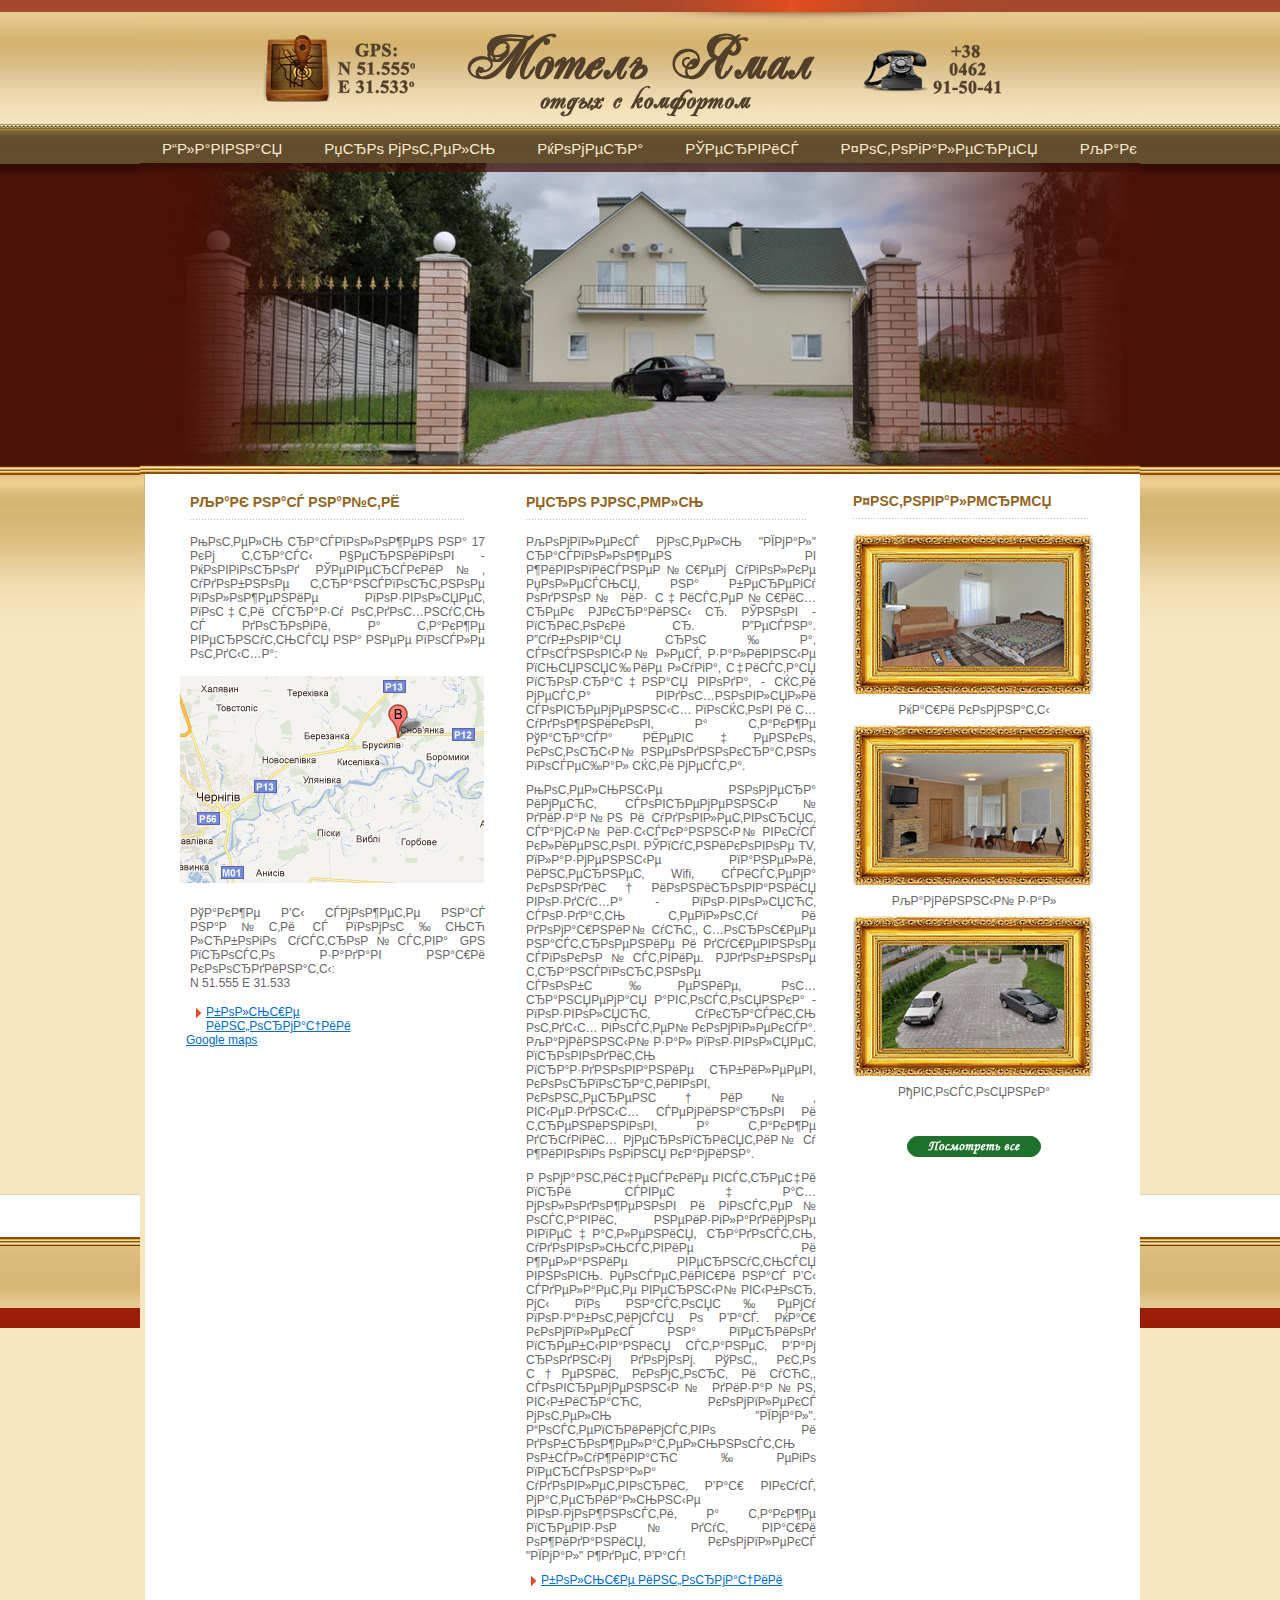
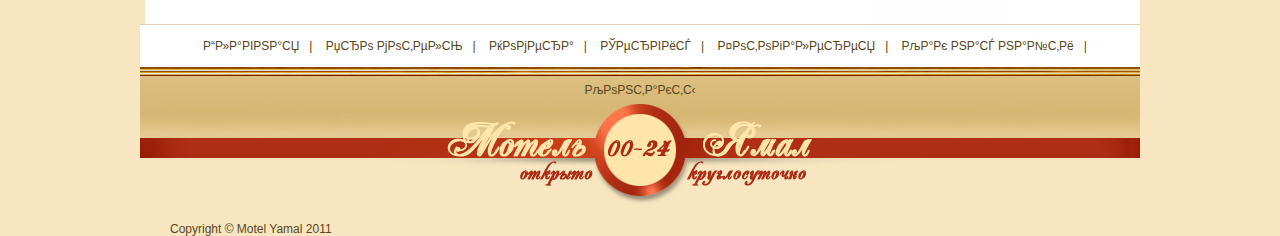
<file: index.html>
<html>
<head>
	<title>Мотель Ямал</title>
	<meta charset="Windows-1251">
	<link rel="stylesheet" type="text/css" href="style.css">
</head>
<body>
	<div id="header"><ul>
		<li><img src="images/gps.png" alt="" width="240" height="110" /></li>
		<li><a href="index.html" id="logo"><img src="images/logo_.png" alt="" width="360" height="110" /></a></li>
		<li><img src="images/phone.png" alt="" width="240" height="110" /></li></ul>
		<ul id="menu">
			<li><a href="index.html">Главная</a></li>
			<li><a href="about.html">Про мотель</a></li>
			<li><a href="#">Номера</a></li>
			<li><a href="#">Сервис</a></li>
			<li><a href="photo.html">Фотогалерея</a></li>
			<li><a href="#">Как нас найти</a></li>
			<li><a href="#">Контакты</a></li>
		</ul>
		<img src="images/image.jpg" alt="" width="1000" height="311" /><br />
	</div>
	<div id="content">
		<div class="inside">

			<div id="sidebar">
				<div class="block">
					<h4>Как нас найти</h4>
					<p>Мотель расположен на 17 км трасы Чернигов - Новгород Северский, удобное транспортное положение позволяет почти сразу отдохнуть с дороги, а также вернуться на нее после отдыха:</p>
					<img src="images/map.png" alt="" width="304" height="207" class="map" /><br />
					<p></p>
					<p>Также Вы сможете нас найти с помощью любого устройства GPS просто задав наши координаты:<br>
					N 51.555 E 31.533</p>
					<a href="#" class="more">больше информации</a>
<a href="http://maps.google.com.ua/maps/place?q=%D0%9C%D0%BE%D1%82%D0%B5%D0%BB%D1%8C+%D0%AF%D0%BC%D0%B0%D0%BB&hl=uk&ie=UTF8&cid=14904190837926937817">Google maps</a>
				</div>
			</div>

			<div id="center">
				<div class="block">
					<h4>Про мотель</h4>
					<p>Комплекс мотель "Ямал" расположен в живописнейшем уголке Полесья, на берегу одной из чистейших рек Украины р. Снов - притоки р. Десна. Дубовая роща, сосновый лес, заливные пьянящие луга, чистая прозрачная вода, - эти места вдохновляли современных поэтов и художников, а также Тараса Шевченко, который неоднократно посещал эти места.</p>
					<p>Мотельные номера имеют современный дизайн и удовлетворят самый изысканный вкус клиентов. Спутниковое TV, плазменные панели, интернет Wifi, система кондиционирования воздуха - позволяют создать теплоту и домашний уют, хорошее настроение и душевное спокойствие. Удобное транспортное сообщение, охраняемая автостоянка - позволяют украсить отдых гостей комплекса. Каминный зал позволяет проводить празднование юбилеев, коорпоративов, конференций, выездных семинаров и тренингов, а также других мероприятий у живого огня камина.</p>
					<p>Романтические встречи при свечах молодоженов и гостей оставит неизгладимое впечатления,  радость, удовольствие и желание вернуться вновь. Посетивши нас Вы сделаете верный выбор, мы по настоящему позаботимся о Вас. Наш комплекс на период пребывания станет Вам родным домом. Тот, кто ценит комфорт и уют, современный дизайн, выбирают комплекс мотель "Ямал". Гостеприимство и доброжелательность обслуживающего персонала удовлетворит Ваш вкус, материальные возможности, а также превзойдут ваши ожидания, комплекс "Ямал" ждет Вас!</p>
					<a href="about.html" class="more">больше информации</a>
				</div>
			</div>
			<div id="photogallery">
				<div class="photos">
					<h4>Фотогалерея</h4>
					<a href="/photo.html#11"><img src="images/3.png" alt="" width="182" height="103" /></a>
					<span>Наши комнаты</span>
					<a href="/photo.html#7"><img src="images/2.png" alt="" width="182" height="103" /></a>
					<span>Каминный зал</span>
					<a href="/photo.html#5"><img src="images/1.png" alt="" width="182" height="103" /></a>
					<span>Автостоянка</span>
					<a href="photo.html" id="all"><img src="images/all2.png" alt="" width="134" height="21" /></a>		 
				</div>
			</div>
		</div>	
	</div>
	<div id="footer">
		<ul>
			<li><a href="index.html">Главная</a>|</li>
			<li><a href="about.html">Про мотель</a>|</li>
			<li><a href="#">Номера</a>|</li>
			<li><a href="#">Сервис</a>|</li>
			<li><a href="photo.html">Фотогалерея</a>|</li>
			<li><a href="#">Как нас найти</a>|</li>
			<li><a href="#">Контакты</a></li>
		</ul>
		<div id="copyright">
			<span>Copyright &copy; Motel Yamal 2011</span>
		</div>
	</div>
</body>
</html>
</file>
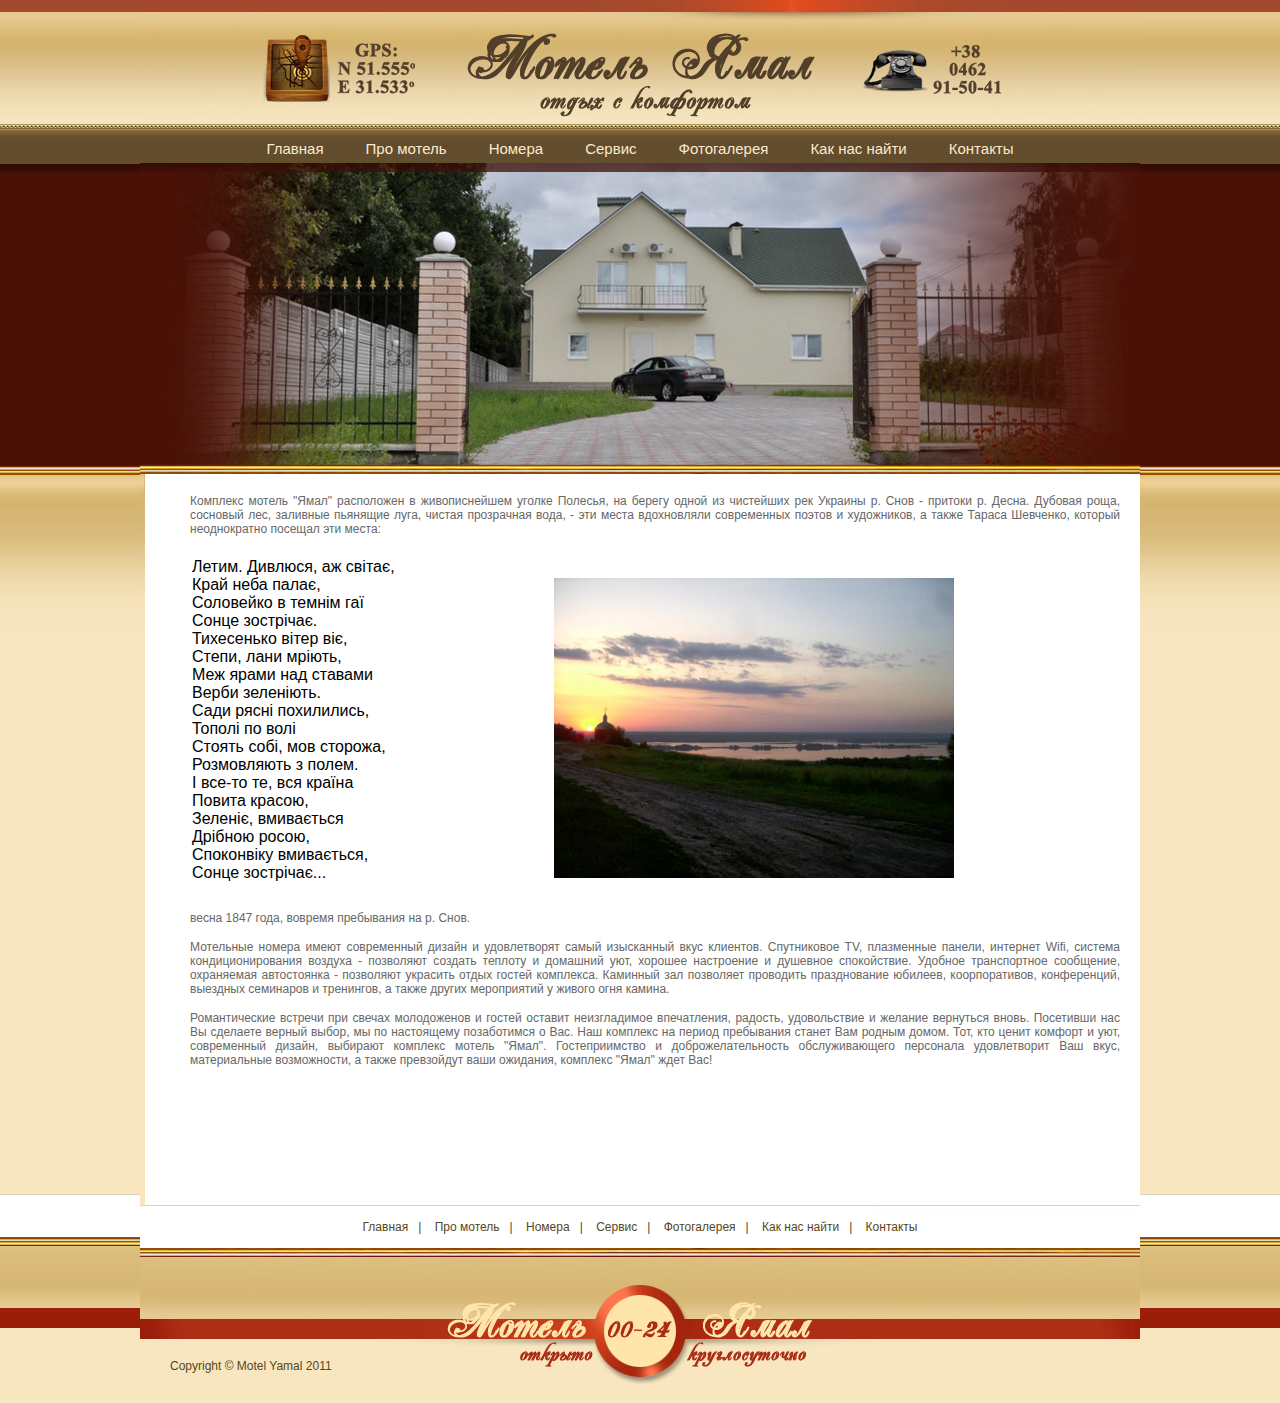
<file: about.html>
<html>
<head>
	<title>Мотель Ямал</title>
	<meta charset="utf-8">
	<link rel="stylesheet" type="text/css" href="style.css">
</head>
<body>
	<div id="header"><ul>
		<li><img src="images/gps.png" alt="" width="240" height="110" /></li>
		<li><a href="index.html" id="logo"><img src="images/logo_.png" alt="" width="360" height="110" /></a></li>
		<li><img src="images/phone.png" alt="" width="240" height="110" /></li></ul>
		<ul id="menu">
			<li><a href="index.html">Главная</a></li>
			<li><a href="about.html">Про мотель</a></li>
			<li><a href="#">Номера</a></li>
			<li><a href="#l">Сервис</a></li>
			<li><a href="photo.html">Фотогалерея</a></li>
			<li><a href="#">Как нас найти</a></li>
			<li><a href="#">Контакты</a></li>
		</ul>
		<img src="images/image.jpg" alt="" width="1000" height="311" /><br />
	</div>
	<div id="content">
		<div class="inside">
			<div id="sidebar_p">
				<div class="block">
					<p>Комплекс мотель "Ямал" расположен в живописнейшем уголке Полесья, на берегу одной из чистейших рек Украины р. Снов - притоки р. Десна. Дубовая роща, сосновый лес, заливные пьянящие луга, чистая прозрачная вода, - эти места вдохновляли современных поэтов и художников, а также Тараса Шевченко, который неоднократно посещал эти места:</p>
<table><tr><td class="tddd">
<p>Летим. Дивлюся, аж світає,<br>
Край неба палає,<br>
Соловейко в темнім гаї<br>
Сонце зострічає.<br>
Тихесенько вітер віє,<br>
Степи, лани мріють,<br>
Меж ярами над ставами<br>
Верби зеленіють.<br>
Сади рясні похилились,<br>
Тополі по волі<br>
Стоять собі, мов сторожа,<br>
Розмовляють з полем.<br>
І все-то те, вся країна<br>
Повита красою,<br>
Зеленіє, вмивається<br>
Дрібною росою,<br>
Споконвіку вмивається,<br>
Сонце зострічає...
</p></td>
<td><img align="center" src="images/Snov.png" alt="р. Снов" width="400" height="300" /></td></tr></table>
					<p>весна 1847 года, вовремя пребывания на р. Снов.</p>
					<p>Мотельные номера имеют современный дизайн и удовлетворят самый изысканный вкус клиентов. Спутниковое TV, плазменные панели, интернет Wifi, система кондиционирования воздуха - позволяют создать теплоту и домашний уют, хорошее настроение и душевное спокойствие. Удобное транспортное сообщение, охраняемая автостоянка - позволяют украсить отдых гостей комплекса. Каминный зал позволяет проводить празднование юбилеев, коорпоративов, конференций, выездных семинаров и тренингов, а также других мероприятий у живого огня камина.</p>
					<p>Романтические встречи при свечах молодоженов и гостей оставит неизгладимое впечатления,  радость, удовольствие и желание вернуться вновь. Посетивши нас Вы сделаете верный выбор, мы по настоящему позаботимся о Вас. Наш комплекс на период пребывания станет Вам родным домом. Тот, кто ценит комфорт и уют, современный дизайн, выбирают комплекс мотель "Ямал". Гостеприимство и доброжелательность обслуживающего персонала удовлетворит Ваш вкус, материальные возможности, а также превзойдут ваши ожидания, комплекс "Ямал" ждет Вас!</p>
<div id="prefooter2"></div>				
</div>
			</div>
		</div>	
	</div>
	<div id="footer">
		<ul>
			<li><a href="index.html">Главная</a>|</li>
			<li><a href="about.html">Про мотель</a>|</li>
			<li><a href="#">Номера</a>|</li>
			<li><a href="#">Сервис</a>|</li>
			<li><a href="photo.html">Фотогалерея</a>|</li>
			<li><a href="#">Как нас найти</a>|</li>
			<li><a href="#">Контакты</a></li>
		</ul>
		<div id="copyright">
			<span>Copyright &copy; Motel Yamal 2011</span>
		</div>
	</div>
</body>
</html>
</file>
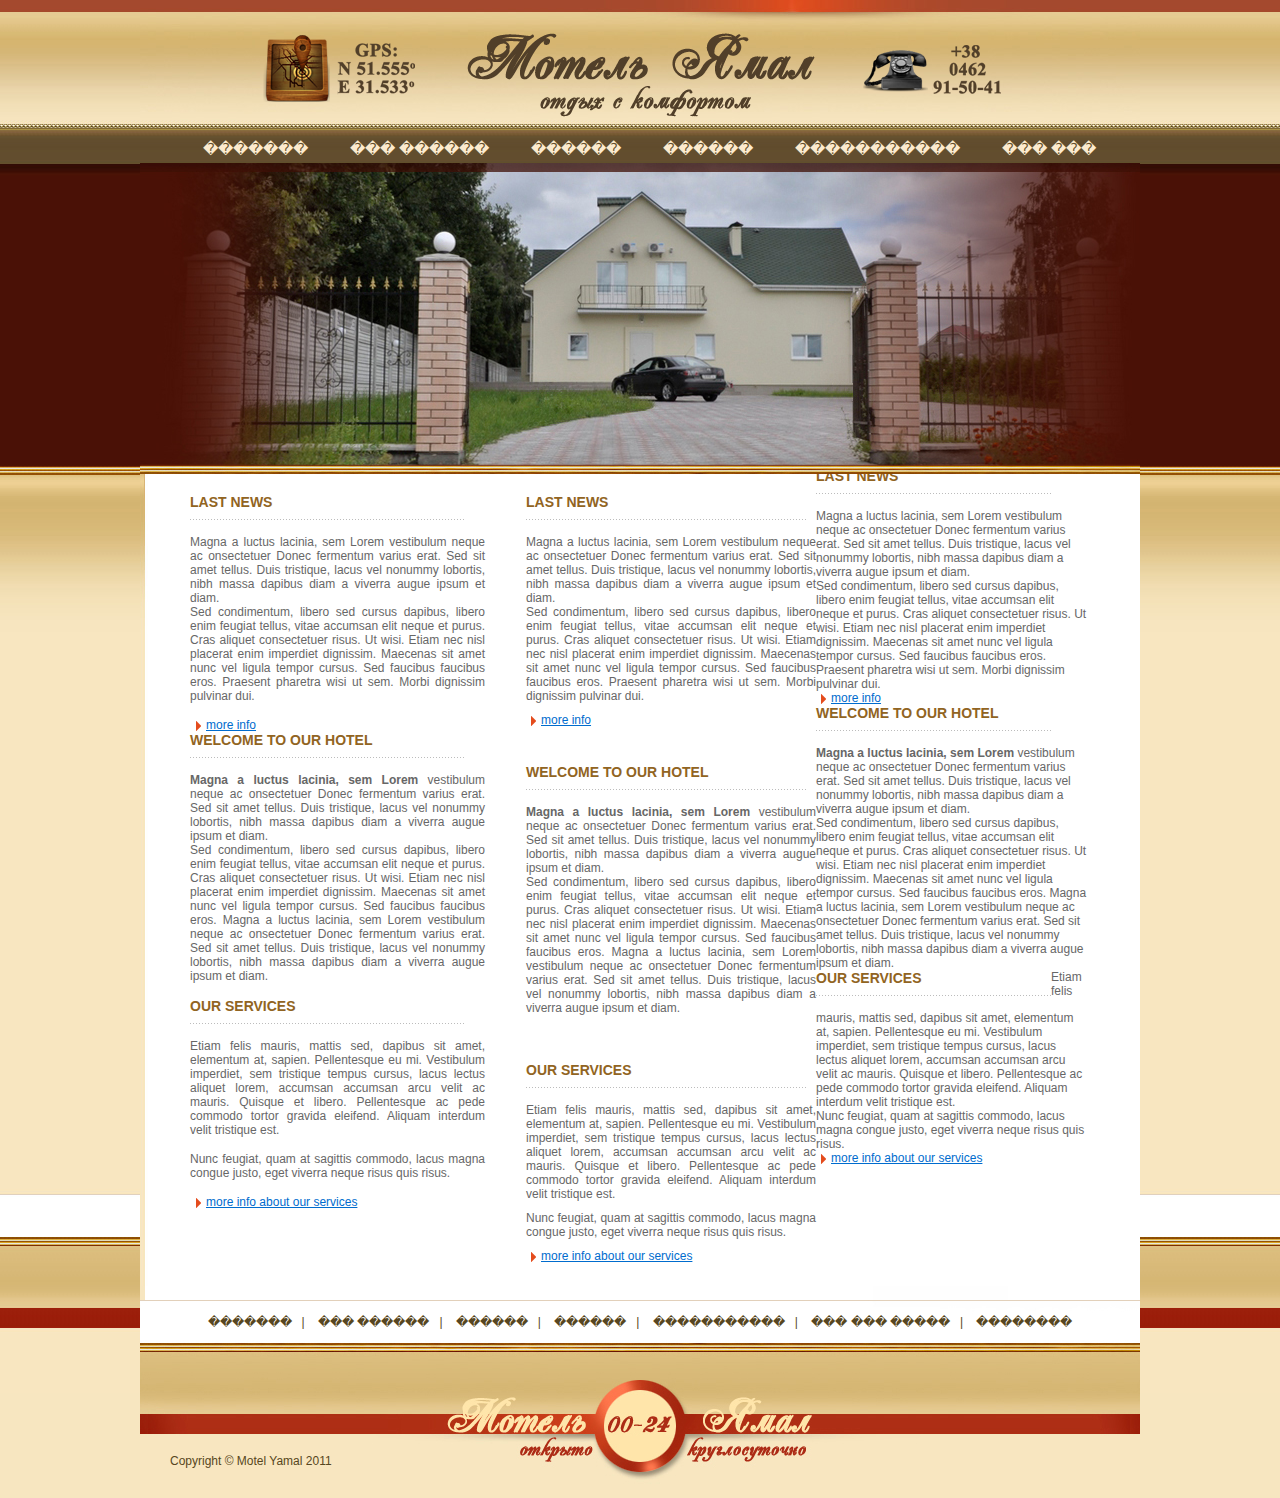
<file: contact.html>
<html>
<head>
	<title>������ ����</title>
	<meta charset="utf-8">
	<link rel="stylesheet" type="text/css" href="style.css" />
</head>
<body>
	<div id="header"><ul>
		<li><img src="images/_gps_.png" alt="" width="240" height=110" /></li>
		<li><a href="index.html" id="logo"><img src="images/logo_.png" alt="" width="360" height=110" /></a></li>
		<li><img src="images/_phone_.png" alt="" width="240" height=110" /></li></ul>
		<ul id="menu">
			<li><a href="index.html">�������</a></li>
			<li><a href="about.html">��� ������</a></li>
			<li><a href="rooms.html">������</a></li>
			<li><a href="service.html">������</a></li>
			<li><a href="photo.html">�����������</a></li>
			<li><a href="find.html">��� ��� �����</a></li>
			<li><a href="contact.html">��������</a></li>
		</ul>
		<img src="images/image.jpg" alt="" width="1000" height="311" /><br />
	</div>
	<div id="content">
		<div class="inside">
			<div id="sidebar">
				<div class="block">
					<h4>Last News</h4>
					<p>Magna a luctus lacinia, sem Lorem vestibulum neque ac onsectetuer Donec fermentum varius erat. Sed sit amet tellus. Duis tristique, lacus vel nonummy lobortis, nibh massa dapibus diam a viverra augue ipsum et diam.<br /> Sed condimentum, libero sed cursus dapibus, libero enim feugiat tellus, vitae accumsan elit neque et purus. Cras aliquet consectetuer risus. Ut wisi. Etiam nec nisl placerat enim imperdiet dignissim. Maecenas sit amet nunc vel ligula tempor cursus. Sed faucibus faucibus eros. Praesent pharetra wisi ut sem. Morbi dignissim pulvinar dui. </p>
					<a href="#" class="more">more info</a>
				</div>
				<div class="block">
					<h4>Welcome to our hotel</h4>
					<p><strong>Magna a luctus lacinia, sem Lorem</strong> vestibulum neque ac onsectetuer Donec fermentum varius erat. Sed sit amet tellus. Duis tristique, lacus vel nonummy lobortis, nibh massa dapibus diam a viverra augue ipsum et diam.<br /> Sed condimentum, libero sed cursus dapibus, libero enim feugiat tellus, vitae accumsan elit neque et purus. Cras aliquet consectetuer risus. Ut wisi. Etiam nec nisl placerat enim imperdiet dignissim. Maecenas sit amet nunc vel ligula tempor cursus. Sed faucibus faucibus eros. Magna a luctus lacinia, sem Lorem vestibulum neque ac onsectetuer Donec fermentum varius erat. Sed sit amet tellus. Duis tristique, lacus vel nonummy lobortis, nibh massa dapibus diam a viverra augue ipsum et diam. </p>
				</div>
				<div class="block">
					<h4>Our Services</h4>
					<p>Etiam felis mauris, mattis sed, dapibus sit amet, elementum at, sapien. Pellentesque eu mi. Vestibulum imperdiet, sem tristique tempus cursus, lacus lectus aliquet lorem, accumsan accumsan arcu velit ac mauris. Quisque et libero. Pellentesque ac pede commodo tortor gravida eleifend. Aliquam interdum velit tristique est. </p>
					<p>Nunc feugiat, quam at sagittis commodo, lacus magna congue justo, eget viverra neque risus quis risus.</p>
					<a href="#" class="more">more info about our services</a>
				</div>
			</div>
			<div id="center">
				<div class="block">
					<h4>Last News</h4>
					<p>Magna a luctus lacinia, sem Lorem vestibulum neque ac onsectetuer Donec fermentum varius erat. Sed sit amet tellus. Duis tristique, lacus vel nonummy lobortis, nibh massa dapibus diam a viverra augue ipsum et diam.<br /> Sed condimentum, libero sed cursus dapibus, libero enim feugiat tellus, vitae accumsan elit neque et purus. Cras aliquet consectetuer risus. Ut wisi. Etiam nec nisl placerat enim imperdiet dignissim. Maecenas sit amet nunc vel ligula tempor cursus. Sed faucibus faucibus eros. Praesent pharetra wisi ut sem. Morbi dignissim pulvinar dui. </p>
					<a href="#" class="more">more info</a>
				</div>
				<div class="block">
					<h4>Welcome to our hotel</h4>
					<p><strong>Magna a luctus lacinia, sem Lorem</strong> vestibulum neque ac onsectetuer Donec fermentum varius erat. Sed sit amet tellus. Duis tristique, lacus vel nonummy lobortis, nibh massa dapibus diam a viverra augue ipsum et diam.<br /> Sed condimentum, libero sed cursus dapibus, libero enim feugiat tellus, vitae accumsan elit neque et purus. Cras aliquet consectetuer risus. Ut wisi. Etiam nec nisl placerat enim imperdiet dignissim. Maecenas sit amet nunc vel ligula tempor cursus. Sed faucibus faucibus eros. Magna a luctus lacinia, sem Lorem vestibulum neque ac onsectetuer Donec fermentum varius erat. Sed sit amet tellus. Duis tristique, lacus vel nonummy lobortis, nibh massa dapibus diam a viverra augue ipsum et diam. </p>
				</div>
				<div class="block">
					<h4>Our Services</h4>
					<p>Etiam felis mauris, mattis sed, dapibus sit amet, elementum at, sapien. Pellentesque eu mi. Vestibulum imperdiet, sem tristique tempus cursus, lacus lectus aliquet lorem, accumsan accumsan arcu velit ac mauris. Quisque et libero. Pellentesque ac pede commodo tortor gravida eleifend. Aliquam interdum velit tristique est. </p>
					<p>Nunc feugiat, quam at sagittis commodo, lacus magna congue justo, eget viverra neque risus quis risus.</p>
					<a href="#" class="more">more info about our services</a>
				</div>
			</div>
			<div id="photogallery">
				<div class="block">
					<h4>Last News</h4>
					<p>Magna a luctus lacinia, sem Lorem vestibulum neque ac onsectetuer Donec fermentum varius erat. Sed sit amet tellus. Duis tristique, lacus vel nonummy lobortis, nibh massa dapibus diam a viverra augue ipsum et diam.<br /> Sed condimentum, libero sed cursus dapibus, libero enim feugiat tellus, vitae accumsan elit neque et purus. Cras aliquet consectetuer risus. Ut wisi. Etiam nec nisl placerat enim imperdiet dignissim. Maecenas sit amet nunc vel ligula tempor cursus. Sed faucibus faucibus eros. Praesent pharetra wisi ut sem. Morbi dignissim pulvinar dui. </p>
					<a href="#" class="more">more info</a>
				</div>
				<div class="block">
					<h4>Welcome to our hotel</h4>
					<p><strong>Magna a luctus lacinia, sem Lorem</strong> vestibulum neque ac onsectetuer Donec fermentum varius erat. Sed sit amet tellus. Duis tristique, lacus vel nonummy lobortis, nibh massa dapibus diam a viverra augue ipsum et diam.<br /> Sed condimentum, libero sed cursus dapibus, libero enim feugiat tellus, vitae accumsan elit neque et purus. Cras aliquet consectetuer risus. Ut wisi. Etiam nec nisl placerat enim imperdiet dignissim. Maecenas sit amet nunc vel ligula tempor cursus. Sed faucibus faucibus eros. Magna a luctus lacinia, sem Lorem vestibulum neque ac onsectetuer Donec fermentum varius erat. Sed sit amet tellus. Duis tristique, lacus vel nonummy lobortis, nibh massa dapibus diam a viverra augue ipsum et diam. </p>
				</div>
				<div class="block">
					<h4>Our Services</h4>
					<p>Etiam felis mauris, mattis sed, dapibus sit amet, elementum at, sapien. Pellentesque eu mi. Vestibulum imperdiet, sem tristique tempus cursus, lacus lectus aliquet lorem, accumsan accumsan arcu velit ac mauris. Quisque et libero. Pellentesque ac pede commodo tortor gravida eleifend. Aliquam interdum velit tristique est. </p>
					<p>Nunc feugiat, quam at sagittis commodo, lacus magna congue justo, eget viverra neque risus quis risus.</p>
					<a href="#" class="more">more info about our services</a>
				</div>
			</div>
		</div>	
	</div>
	<div id="footer">
		<ul>
			<li><a href="index.html">�������</a>|</li>
			<li><a href="about.html">��� ������</a>|</li>
			<li><a href="rooms.html">������</a>|</li>
			<li><a href="service.html">������</a>|</li>
			<li><a href="photo.html">�����������</a>|</li>
			<li><a href="find.html">��� ��� �����</a>|</li>
			<li><a href="contact.html">��������</a></li>
		</ul>
		<div id="copyright">
			<span>Copyright &copy; Motel Yamal 2011</span>
		</div>
	</div>
</body>
</html>
</file>
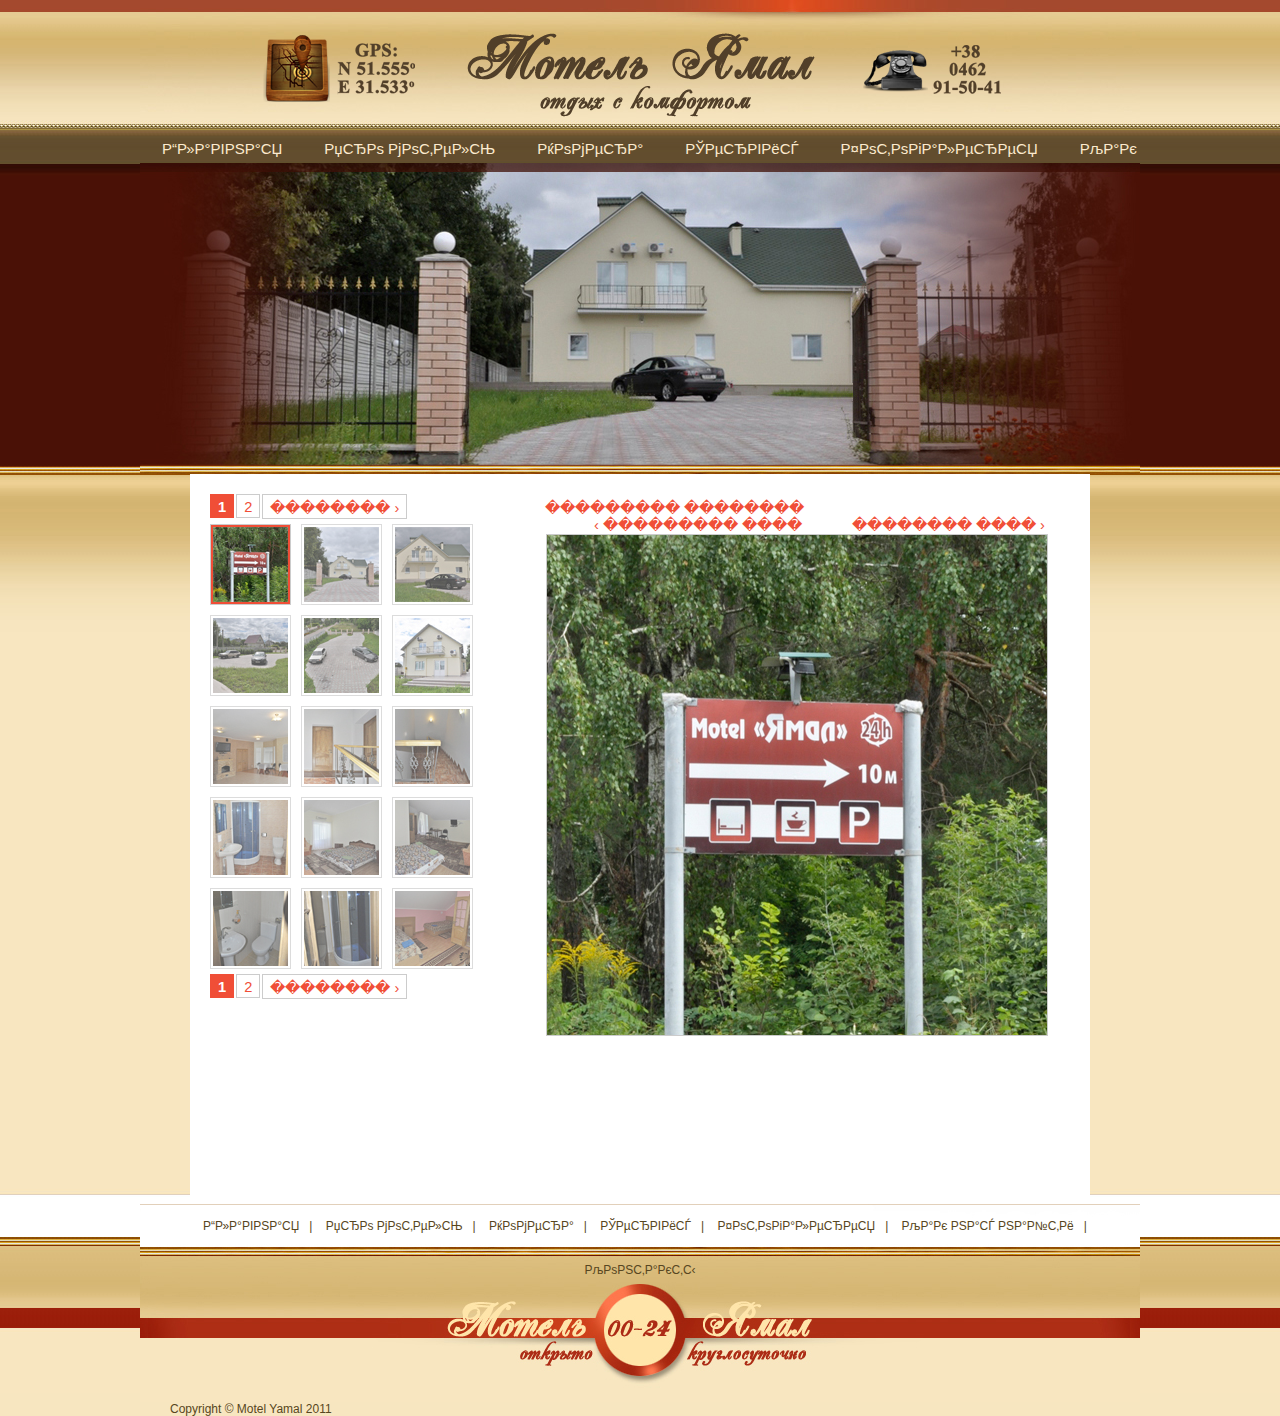
<file: photo.html>
<html>
<head>
	<title>Мотель Ямал</title>
	<meta charset="Windows-1251">
	<link rel="stylesheet" type="text/css" href="style.css">
	<link rel="stylesheet" href="css_photo/galleriffic.css" type="text/css">
	<script type="text/javascript" src="js/jquery-1.3.2.js"></script>
	<script type="text/javascript" src="js/jquery.history.js"></script>
	<script type="text/javascript" src="js/jquery.galleriffic.js"></script>
	<script type="text/javascript" src="js/jquery.opacityrollover.js"></script>
	<script type="text/javascript" src="js/noscript_photo.js"></script>
</head>
<body>
	<div id="header"><ul>
		<li><img src="images/gps.png" alt="" width="240" height="110" /></li>
		<li><a href="index.html" id="logo"><img src="images/logo_.png" alt="" width="360" height="110" /></a></li>
		<li><img src="images/phone.png" alt="" width="240" height="110" /></li></ul>
		<ul id="menu">
			<li><a href="index.html">Главная</a></li>
			<li><a href="about.html">Про мотель</a></li>
			<li><a href="#">Номера</a></li>
			<li><a href="#">Сервис</a></li>
			<li><a href="photo.html">Фотогалерея</a></li>
			<li><a href="#">Как нас найти</a></li>
			<li><a href="#">Контакты</a></li>
		</ul>
		<img src="images/image.jpg" alt="" width="1000" height="311" /><br />
	</div>
<div id="page">
<div id="container">
<div id="gallery" class="content">
	<div id="controls" class="controls"></div>
	<div class="slideshow-container">
		<div id="loading" class="loader"></div>
		<div id="slideshow" class="slideshow"></div>
	</div>
	<div id="caption" class="caption-container"></div>
</div>
<div id="thumbs" class="navigation">
<ul class="thumbs noscript">

<li>
<a class="thumb" name="" href="/photo/1.jpg" title="">
<img src="/photo/1_s.jpg" alt="" /></a>

<div class="caption">
	<div class="image-title"></div>
	<div class="image-desc"></div>
</div>
</li>

<li>
<a class="thumb" name="" href="/photo/2.jpg" title="">
<img src="/photo/2_s.jpg" alt="" /></a>

<div class="caption">
	<div class="image-title"></div>
	<div class="image-desc"></div>
</div>
</li>

<li>
<a class="thumb" name="" href="/photo/3.JPG" title="">
<img src="/photo/3_s.jpg" alt="" /></a>

<div class="caption">
	<div class="image-title"></div>
	<div class="image-desc"></div>
</div>
</li>

<li>
<a class="thumb" name="" href="/photo/4.JPG" title="">
<img src="/photo/4_s.jpg" alt="" /></a>

<div class="caption">
	<div class="image-title"></div>
	<div class="image-desc"></div>
</div>
</li>

<li>
<a class="thumb" name="" href="/photo/5.JPG" title="">
<img src="/photo/5_s.jpg" alt="" /></a>

<div class="caption">
	<div class="image-title"></div>
	<div class="image-desc"></div>
</div>
</li>

<li>
<a class="thumb" name="" href="/photo/6.jpg" title="">
<img src="/photo/6_s.jpg" alt="" /></a>

<div class="caption">
	<div class="image-title"></div>
	<div class="image-desc"></div>
</div>
</li>

<li>
<a class="thumb" name="" href="/photo/7.jpg" title="">
<img src="/photo/7_s.jpg" alt="" /></a>

<div class="caption">
	<div class="image-title"></div>
	<div class="image-desc"></div>
</div>
</li>

<li>
<a class="thumb" name="" href="/photo/8.jpg" title="">
<img src="/photo/8_s.jpg" alt="" /></a>

<div class="caption">
	<div class="image-title"></div>
	<div class="image-desc"></div>
</div>
</li>

<li>
<a class="thumb" name="" href="/photo/9.jpg" title="">
<img src="/photo/9_s.jpg" alt="" /></a>

<div class="caption">
	<div class="image-title"></div>
	<div class="image-desc"></div>
</div>
</li>

<li>
<a class="thumb" name="" href="/photo/10.JPG" title="">
<img src="/photo/10_s.jpg" alt="" /></a>

<div class="caption">
	<div class="image-title"></div>
	<div class="image-desc"></div>
</div>
</li>

<li>
<a class="thumb" name="" href="/photo/11.jpg" title="">
<img src="/photo/11_s.jpg" alt="" /></a>

<div class="caption">
	<div class="image-title"></div>
	<div class="image-desc"></div>
</div>
</li>

<li>
<a class="thumb" name="" href="/photo/12.jpg" title="">
<img src="/photo/12_s.jpg" alt="" /></a>

<div class="caption">
	<div class="image-title"></div>
	<div class="image-desc"></div>
</div>
</li>

<li>
<a class="thumb" name="" href="/photo/13.JPG" title="">
<img src="/photo/13_s.jpg" alt="" /></a>

<div class="caption">
	<div class="image-title"></div>
	<div class="image-desc"></div>
</div>
</li>

<li>
<a class="thumb" name="" href="/photo/14.JPG" title="">
<img src="/photo/14_s.jpg" alt="" /></a>

<div class="caption">
	<div class="image-title"></div>
	<div class="image-desc"></div>
</div>
</li>

<li>
<a class="thumb" name="" href="/photo/15.jpg" title="">
<img src="/photo/15_s.jpg" alt="" /></a>

<div class="caption">
	<div class="image-title"></div>
	<div class="image-desc"></div>
</div>
</li>

<li>
<a class="thumb" name="" href="/photo/16.JPG" title="">
<img src="/photo/16_s.jpg" alt="" /></a>

<div class="caption">
	<div class="image-title"></div>
	<div class="image-desc"></div>
</div>
</li>

<li>
<a class="thumb" name="" href="/photo/17.JPG" title="">
<img src="/photo/17_s.jpg" alt="" /></a>

<div class="caption">
	<div class="image-title"></div>
	<div class="image-desc"></div>
</div>
</li>

<li>
<a class="thumb" name="" href="/photo/18.JPG" title="">
<img src="/photo/18_s.jpg" alt="" /></a>

<div class="caption">
	<div class="image-title"></div>
	<div class="image-desc"></div>
</div>
</li>

<li>
<a class="thumb" name="" href="/photo/19.JPG" title="">
<img src="/photo/19_s.jpg" alt="" /></a>

<div class="caption">
	<div class="image-title"></div>
	<div class="image-desc"></div>
</div>
</li>

<li>
<a class="thumb" name="" href="/photo/20.JPG" title="">
<img src="/photo/20_s.jpg" alt="" /></a>

<div class="caption">
	<div class="image-title"></div>
	<div class="image-desc"></div>
</div>
</li>

<li>
<a class="thumb" name="" href="/photo/21.jpg" title="">
<img src="/photo/21_s.jpg" alt="" /></a>

<div class="caption">
	<div class="image-title"></div>
	<div class="image-desc"></div>
</div>
</li>

<li>
<a class="thumb" name="" href="/photo/22.JPG" title="">
<img src="/photo/22_s.jpg" alt="" /></a>

<div class="caption">
	<div class="image-title"></div>
	<div class="image-desc"></div>
</div>
</li>

<li>
<a class="thumb" name="" href="/photo/23.JPG" title="">
<img src="/photo/23_s.jpg" alt="" /></a>

<div class="caption">
	<div class="image-title"></div>
	<div class="image-desc"></div>
</div>
</li>
</ul>
</div>
<div style="clear: both;"></div>
</div></div>
<div id="prefooter1"></div>
	<div id="footer">
		<ul>
			<li><a href="index.html">Главная</a>|</li>
			<li><a href="about.html">Про мотель</a>|</li>
			<li><a href="#">Номера</a>|</li>
			<li><a href="#">Сервис</a>|</li>
			<li><a href="photo.html">Фотогалерея</a>|</li>
			<li><a href="#">Как нас найти</a>|</li>
			<li><a href="#">Контакты</a></li>
		</ul>
		<div id="copyright">
			<span>Copyright &copy; Motel Yamal 2011</span>
		</div>
	</div>
</body>
</html>
</file>
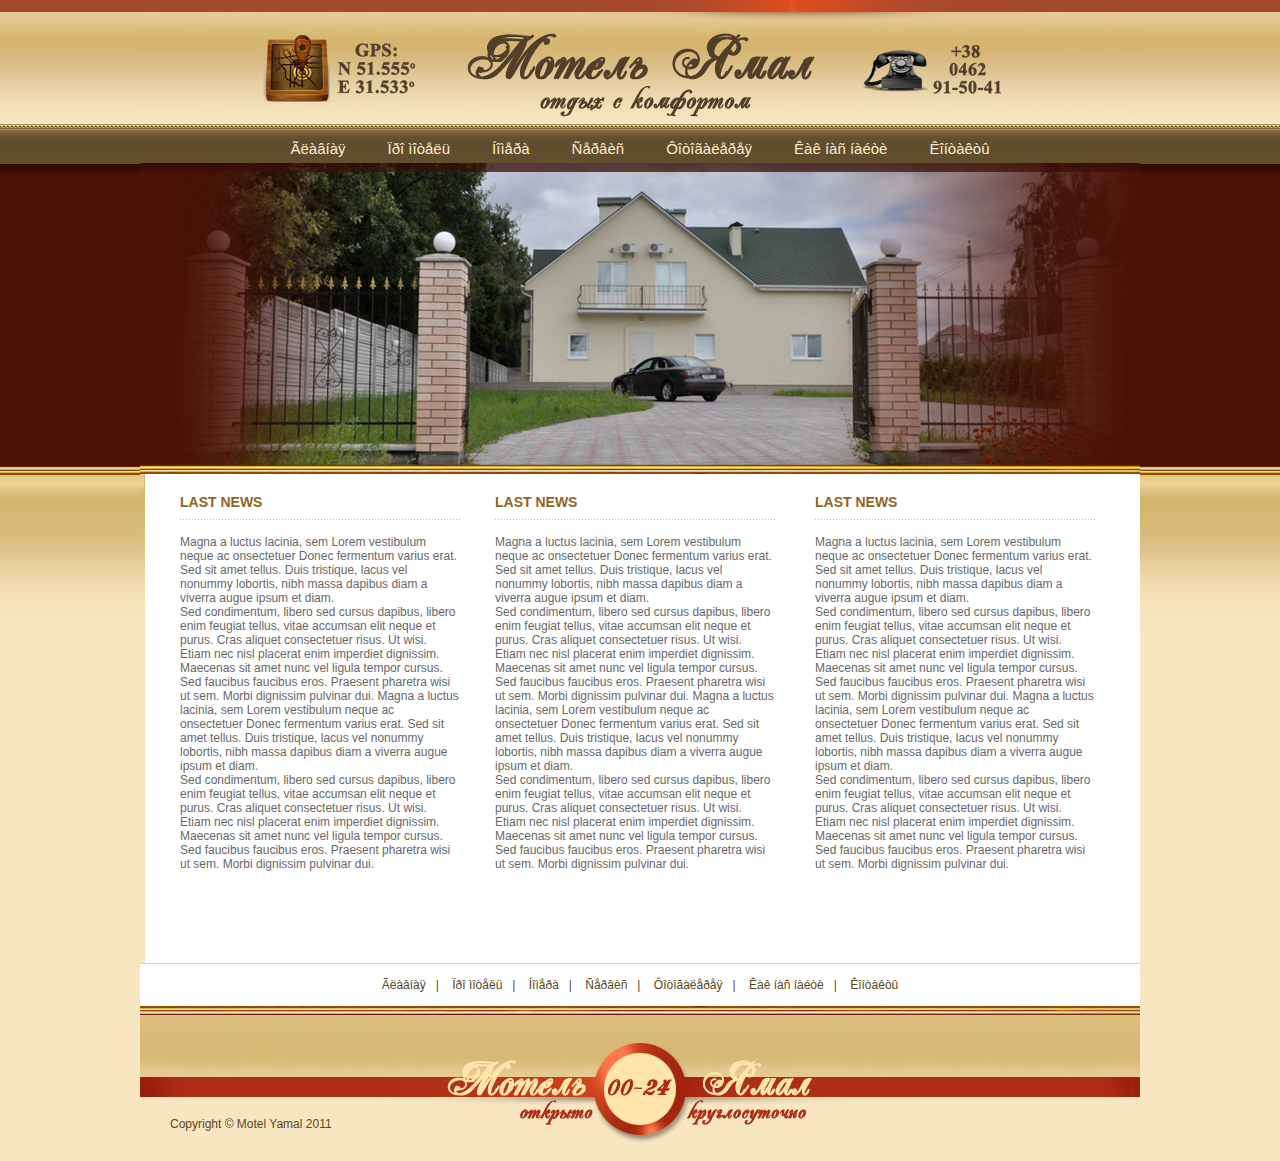
<file: rooms.html>
<html>
<head>
	<title>Ìîòåëü ßìàë</title>
	<meta charset="utf-8">
	<link rel="stylesheet" type="text/css" href="style.css" />
</head>
<body>
	<div id="header"><ul>
		<li><img src="images/gps.png" alt="" width="240" height="110" /></li>
		<li><a href="index.html" id="logo"><img src="images/logo_.png" alt="" width="360" height="110" /></a></li>
		<li><img src="images/phone.png" alt="" width="240" height="110" /></li></ul>
		<ul id="menu">
			<li><a href="index.html">Ãëàâíàÿ</a></li>
			<li><a href="about.html">Ïðî ìîòåëü</a></li>
			<li><a href="rooms.html">Íîìåðà</a></li>
			<li><a href="service.html">Ñåðâèñ</a></li>
			<li><a href="photo.html">Ôîòîãàëåðåÿ</a></li>
			<li><a href="find.html">Êàê íàñ íàéòè</a></li>
			<li><a href="contact.html">Êîíòàêòû</a></li>
		</ul>
		<img src="images/image.jpg" alt="" width="1000" height="311" /><br />
	</div>
	<div id="content">
		<div class="inside">

			<div id="sidebar_r">
				<div class="block">
					<h4>Last News</h4>
					<p>Magna a luctus lacinia, sem Lorem vestibulum neque ac onsectetuer Donec fermentum varius erat. Sed sit amet tellus. Duis tristique, lacus vel nonummy lobortis, nibh massa dapibus diam a viverra augue ipsum et diam.<br /> Sed condimentum, libero sed cursus dapibus, libero enim feugiat tellus, vitae accumsan elit neque et purus. Cras aliquet consectetuer risus. Ut wisi. Etiam nec nisl placerat enim imperdiet dignissim. Maecenas sit amet nunc vel ligula tempor cursus. Sed faucibus faucibus eros. Praesent pharetra wisi ut sem. Morbi dignissim pulvinar dui. Magna a luctus lacinia, sem Lorem vestibulum neque ac onsectetuer Donec fermentum varius erat. Sed sit amet tellus. Duis tristique, lacus vel nonummy lobortis, nibh massa dapibus diam a viverra augue ipsum et diam.<br /> Sed condimentum, libero sed cursus dapibus, libero enim feugiat tellus, vitae accumsan elit neque et purus. Cras aliquet consectetuer risus. Ut wisi. Etiam nec nisl placerat enim imperdiet dignissim. Maecenas sit amet nunc vel ligula tempor cursus. Sed faucibus faucibus eros. Praesent pharetra wisi ut sem. Morbi dignissim pulvinar dui.</p>
				</div>
			</div>

			<div id="center_r">
				<div class="block">
					<h4>Last News</h4>
					<p>Magna a luctus lacinia, sem Lorem vestibulum neque ac onsectetuer Donec fermentum varius erat. Sed sit amet tellus. Duis tristique, lacus vel nonummy lobortis, nibh massa dapibus diam a viverra augue ipsum et diam.<br /> Sed condimentum, libero sed cursus dapibus, libero enim feugiat tellus, vitae accumsan elit neque et purus. Cras aliquet consectetuer risus. Ut wisi. Etiam nec nisl placerat enim imperdiet dignissim. Maecenas sit amet nunc vel ligula tempor cursus. Sed faucibus faucibus eros. Praesent pharetra wisi ut sem. Morbi dignissim pulvinar dui. Magna a luctus lacinia, sem Lorem vestibulum neque ac onsectetuer Donec fermentum varius erat. Sed sit amet tellus. Duis tristique, lacus vel nonummy lobortis, nibh massa dapibus diam a viverra augue ipsum et diam.<br /> Sed condimentum, libero sed cursus dapibus, libero enim feugiat tellus, vitae accumsan elit neque et purus. Cras aliquet consectetuer risus. Ut wisi. Etiam nec nisl placerat enim imperdiet dignissim. Maecenas sit amet nunc vel ligula tempor cursus. Sed faucibus faucibus eros. Praesent pharetra wisi ut sem. Morbi dignissim pulvinar dui. </p>
				</div>
			</div>
			<div id="right_r">
				<div class="block">
					<h4>Last News</h4>
					<p>Magna a luctus lacinia, sem Lorem vestibulum neque ac onsectetuer Donec fermentum varius erat. Sed sit amet tellus. Duis tristique, lacus vel nonummy lobortis, nibh massa dapibus diam a viverra augue ipsum et diam.<br /> Sed condimentum, libero sed cursus dapibus, libero enim feugiat tellus, vitae accumsan elit neque et purus. Cras aliquet consectetuer risus. Ut wisi. Etiam nec nisl placerat enim imperdiet dignissim. Maecenas sit amet nunc vel ligula tempor cursus. Sed faucibus faucibus eros. Praesent pharetra wisi ut sem. Morbi dignissim pulvinar dui. Magna a luctus lacinia, sem Lorem vestibulum neque ac onsectetuer Donec fermentum varius erat. Sed sit amet tellus. Duis tristique, lacus vel nonummy lobortis, nibh massa dapibus diam a viverra augue ipsum et diam.<br /> Sed condimentum, libero sed cursus dapibus, libero enim feugiat tellus, vitae accumsan elit neque et purus. Cras aliquet consectetuer risus. Ut wisi. Etiam nec nisl placerat enim imperdiet dignissim. Maecenas sit amet nunc vel ligula tempor cursus. Sed faucibus faucibus eros. Praesent pharetra wisi ut sem. Morbi dignissim pulvinar dui. </p>
				</div>
			</div>
		</div>	
	</div>
	<div id="footer">
		<ul>
			<li><a href="index.html">Ãëàâíàÿ</a>|</li>
			<li><a href="about.html">Ïðî ìîòåëü</a>|</li>
			<li><a href="rooms.html">Íîìåðà</a>|</li>
			<li><a href="service.html">Ñåðâèñ</a>|</li>
			<li><a href="photo.html">Ôîòîãàëåðåÿ</a>|</li>
			<li><a href="find.html">Êàê íàñ íàéòè</a>|</li>
			<li><a href="contact.html">Êîíòàêòû</a></li>
		</ul>
		<div id="copyright">
			<span>Copyright &copy; Motel Yamal 2011</span>
		</div>
	</div>
</body>
</html>
</file>
<file: style.css>
*       {
	padding:0px;
	margin:0px;
        }

img     {
	border:0px;
	}

html    {
	width:100%;
	height:100%;
	background:url(images/bg.png) top left repeat-x;
	background-color:#F7E6C0;
	}

body    {
	width:1000px;
	margin:0 auto;
	}

#header {
	background:url(images/top_bg.jpg) top left no-repeat;
	padding:13px 0 0 0;
	text-align:center;
	}

#header li{
	display:inline;
	}

#menu   {
	padding:0px 0px 0px 0px;
	width:1000px;
	float:left;
	margin:9px 0 1px 0;
	display:block;
	height:26px;
	}

#menu li{
	display:inline;
	padding:0 19px;
	line-height:25px;
	}

#menu a{
	font-family:Arial, Helvetica, sans-serif;
	font-size:15px;
	color:#FCEACE;
	text-decoration:none;
	}

#content{
	background:url(images/bg_.gif) top left repeat-y;
	width:1000px;
	float:left;
	font-family:Tahoma, sans-serif;
	font-size:12px;
	color:#676767;
	}

.inside {
	background:url(images/main_bg.jpg) top left no-repeat;
	padding:20px 0 0 0;
	float:left;
	}

#sidebar{
	width:328px;
	float:left;
	padding:0 28px 45px 30px;
	}

table td{
	padding:5px 0 12px 0;
	}

#sidebar h4{
	font-family:Arial, Helvetica, sans-serif;
	font-size:14px;
	color:#916422;
	text-transform:uppercase;
	margin:0 0 15px 20px;
	padding:0 0 10px 0px;
	background:url(images/dots.gif) bottom left repeat-x;
	display:block;
	width:275px;
	float:left;
	}

#sidebar .block p{
	display:block;
	width:295px;
	margin:0 0 15px 20px;
	text-align:justify;
	}

.map    {
	padding:0 0 8px 10px;
	}

#sidebar .block{
	float:left;
	}

#sidebar .block a{
	display:block;
	margin:0 0 0 16px;
	float:left;
	color:#006CCE;
	text-decoration:underline;
	}

#sidebar .block a:visited{text-decoration:underline}
#sidebar .block a:hover{text-decoration:none}
#sidebar .block .more{margin:0 75px 0 26px;}

#center {
	width:290px;
	float:left;
	}

#center h4{
	font-family:Arial, Helvetica, sans-serif;
	font-size:14px;
	color:#916422;
	text-transform:uppercase;
	margin:0 0 15px 0px;
	padding:0 0 10px 0;
	background:url(images/dots.gif) bottom left repeat-x;
	display:block;
	width:280px;
	float:left;
	}

#center p{
	display:block;
	width:290px;
	padding:0 0 10px 0px;
	text-align:justify;
	}

.more   {
	background:url(images/arrow.gif) left 3px no-repeat;
	margin:0 0 0 5px;
	padding:0 0 0 10px;
	color:#006CCE;
	}

.more:visited{text-decoration:underline}
.more:hover{text-decoration:none}

#center .block{
	padding:0 0 37px 0;
	}

#photogallery{
	width:271px;
	float:left;
	margin:-26px 0 0 0;
	padding:0px;
	}

#photogallery h4{
	font-family:Arial, Helvetica, sans-serif;
	font-size:14px;
	color:#916422;
	text-transform:uppercase;
	margin:0 0 15px 0px;
	padding:0 0 10px 0px;
	background:url(images/dots.gif) bottom left repeat-x;
	display:block;
	width:235px;
	float:left;
	}

.photos {
	margin:25px 0 0 0;
	padding:0 45px 0px 37px;
	}

.photos img{
	background:url(images/photo_bg.png) top left no-repeat;
	padding:29px 29px 29px 29px;
	}

#photogallery span{
	display:block;
	width:188px;
	text-align:center;
	padding:8px 0 8px 27px;
	}

#photogallery #all img{
	display:block;
	margin:0px 0 0 25px;
	background:none;
	}

#footer {
	width:1001px;
	float:left;
	height:198px;
	background:url(images/footer_bg.jpg) top left no-repeat;
	font-family:Arial, Helvetica, sans-serif;
	font-size:12px;
	color:#574621;
	}

#footer ul{
	width:1000px;
	text-align:center;
	}

#footer li{
	display:inline;
	list-style-type:none;
	line-height:44px;
	}

#footer li a{
	color:#574621;
	text-decoration:none;
	margin:0 10px;
	}

#footer li a:visited{text-decoration:none}
#footer li a:hover{text-decoration:underline}

#copyright{
	width:1000px;
	text-align:left;
	float:left;
	padding:110px 0 0 0;
	}

#copyright span{
	padding:0 30px;
	}

#copyright a{
	color:#574621;
	text-decoration:underline
	}

#copyright a:visited{text-decoration:underline}
#copyright a:hover{text-decoration:none}

#prefooter1{
	height: 74px;
	width: 900px;
	display:block;
	margin-left: 50px;
	background:url(images/wite_bg.png);
	}

#sidebar_r{
	width:280px;
	float:left;
	padding:0 35px 45px 20px;
	}

#sidebar_r h4{
	font-family:Arial, Helvetica, sans-serif;
	font-size:14px;
	color:#916422;
	text-transform:uppercase;
	margin:0 0 15px 20px;
	padding:0 0 10px 0px;
	background:url(images/dots.gif) bottom left repeat-x;
	display:block;
	width:280px;
	float:left;
	}

#sidebar_r .block p{
	display:block;
	width:280px;
	margin:0 0 15px 20px;
	}

#sidebar_r .block{
	float:left;
	}

#center_r {
	width:280px;
	float:left;
	padding:0 20px 45px 20px;
	}

#center_r h4{
	font-family:Arial, Helvetica, sans-serif;
	font-size:14px;
	color:#916422;
	text-transform:uppercase;
	margin:0 0 15px 0px;
	padding:0 0 10px 0;
	background:url(images/dots.gif) bottom left repeat-x;
	display:block;
	width:280px;
	float:left;
	}

#center_r p{
	display:block;
	width:280px;
	padding:0 0 10px 0px;
	}

#center_r .block{
	padding:0 0 37px 0;
	}

#right_r{
	width:280px;
	float:left;
	margin:0px 0 0 0;
	padding:0 30px 45px 20px;
	}

#right_r h4{
	font-family:Arial, Helvetica, sans-serif;
	font-size:14px;
	color:#916422;
	text-transform:uppercase;
	margin:0 0 15px 0px;
	padding:0 0 10px 0px;
	background:url(images/dots.gif) bottom left repeat-x;
	display:block;
	width:280px;
	float:left;
	}

#sidebar_p{
	width:880px;
	float:left;
	padding:0 35px 45px 30px;
	text-align:justify;
	}

#sidebar_p .block p{
	display:block;
	margin:0 0 15px 20px;
	}

#sidebar_p .block{
	float:left;
	}

#sidebar_p img{
	border:0;
	}

#sidebar_p .tddd{
	width:380px;
	}

#prefooter2 {
	display:block;
	height: 78px;
	width: 900px;
	margin-left: 50px;
	background:url(images/wite_bg.png) repeat;
	}
</file>
<file: css_photo/galleriffic.css>
div#page{
	font-family: Arial, Tahoma, Pragmatica, Helios, sans-serif;
	font-size: 11pt;
	width: 900px;
	background-color: #ffffff;
	margin: 0 auto;
	text-align: left;
	}

div#container   {
		padding: 20px;
		}

div.content     {
		/* The display of content is enabled using jQuery so that the slideshow content won't display unless javascript is enabled. */
		display: none;
		float: right;
		width: 550px;
		}

div.content a, div.navigation a {
				color: #f04e37;
				text-decoration: none;
				}

div.content a:focus, div.content a:hover, div.content a:active  {
								color: #c33c25;
								text-decoration: none;
								}

div.controls    {
		margin-top: 5px;
		height: 23px;
		}

div.controls a  {
		padding: 25px;
		}

div.ss-controls {
		float: left;
		}

div.nav-controls{
		float: right;
		}

div.slideshow-container {
			position: relative;
			clear: both;
			height: 502px; /* This should be set to be at least the height of the largest image in the slideshow */
			}

div.loader      {
		position: absolute;
		top: 0;
		left: 0;
		background-image: url('loader.gif');
		background-repeat: no-repeat;
		background-position: center;
		width: 550px;
		height: 502px; /* This should be set to be at least the height of the largest image in the slideshow */
		}

div.slideshow   {
		}

div.slideshow span.image-wrapper 	{
					display: block;
					position: absolute;
					top: 0;
					left: 0;
					}
div.slideshow a.advance-link    {
				display: block;
				width: 550px;
				height: 502px; /* This should be set to be at least the height of the largest image in the slideshow */
				line-height: 502px; /* This should be set to be at least the height of the largest image in the slideshow */
				text-align: center;
				}

div.slideshow a.advance-link:hover, div.slideshow a.advance-link:active, div.slideshow a.advance-link:visited   {
														text-decoration: none;
														}

div.slideshow img       {
			vertical-align: middle;
			border: 1px solid #ccc;
			}

div.download    {
		float: right;
		padding-right: 10px;
		}

div.caption-container   {
			position: relative;
			clear: left;
			height: 75px;
			}

span.image-caption      {
			display: block;
			position: absolute;
			width: 550px;
			top: 0;
			left: 0;
			}
div.caption     {
		padding: 12px;
		}

div.image-title {
		padding-left: 13px;
		font-size: 1.1em;
		}

div.image-desc  {
		line-height: 1.3em;
		padding-top: 12px;
		padding-left: 13px;
		}

div.navigation  {
		/* The navigation style is set using jQuery so that the javascript specific styles won't be applied unless javascript is enabled. */
		}

ul.thumbs       {
		clear: both;
		margin: 0;
		padding: 0;
		}

ul.thumbs li    {
		float: left;
		padding: 0;
		margin: 5px 10px 5px 0;
		list-style: none;
		}

a.thumb {
	padding: 2px;
	display: block;
	border: 1px solid #ccc;
	}

ul.thumbs li.selected a.thumb 	{
				background: #f04e37;
				}

a.thumb:focus   {
		outline: none;
		}

ul.thumbs img   {
		border: none;
		display: block;
		}

div.pagination  {
		clear: both;
		}

div.navigation div.top  {
			margin-bottom: 12px;
			height: 11px;
			}

div.navigation div.bottom       {
				margin-top: 12px;
				}

div.pagination a, div.pagination span.current, div.pagination span.ellipsis     {
										display: block;
										float: left;
										margin-right: 2px;
										padding: 4px 7px 2px 7px;
										border: 1px solid #ccc;
										}

div.pagination a:hover  {
			background-color: #eee;
			text-decoration: none;
			}

div.pagination span.current 	{
				font-weight: bold;
				background-color: #f04e37;
				border-color: #f04e37;
				color: #ffffff;
				}

div.pagination span.ellipsis 	{
				border: none;
				padding: 5px 0 3px 2px;
				}
</file>
